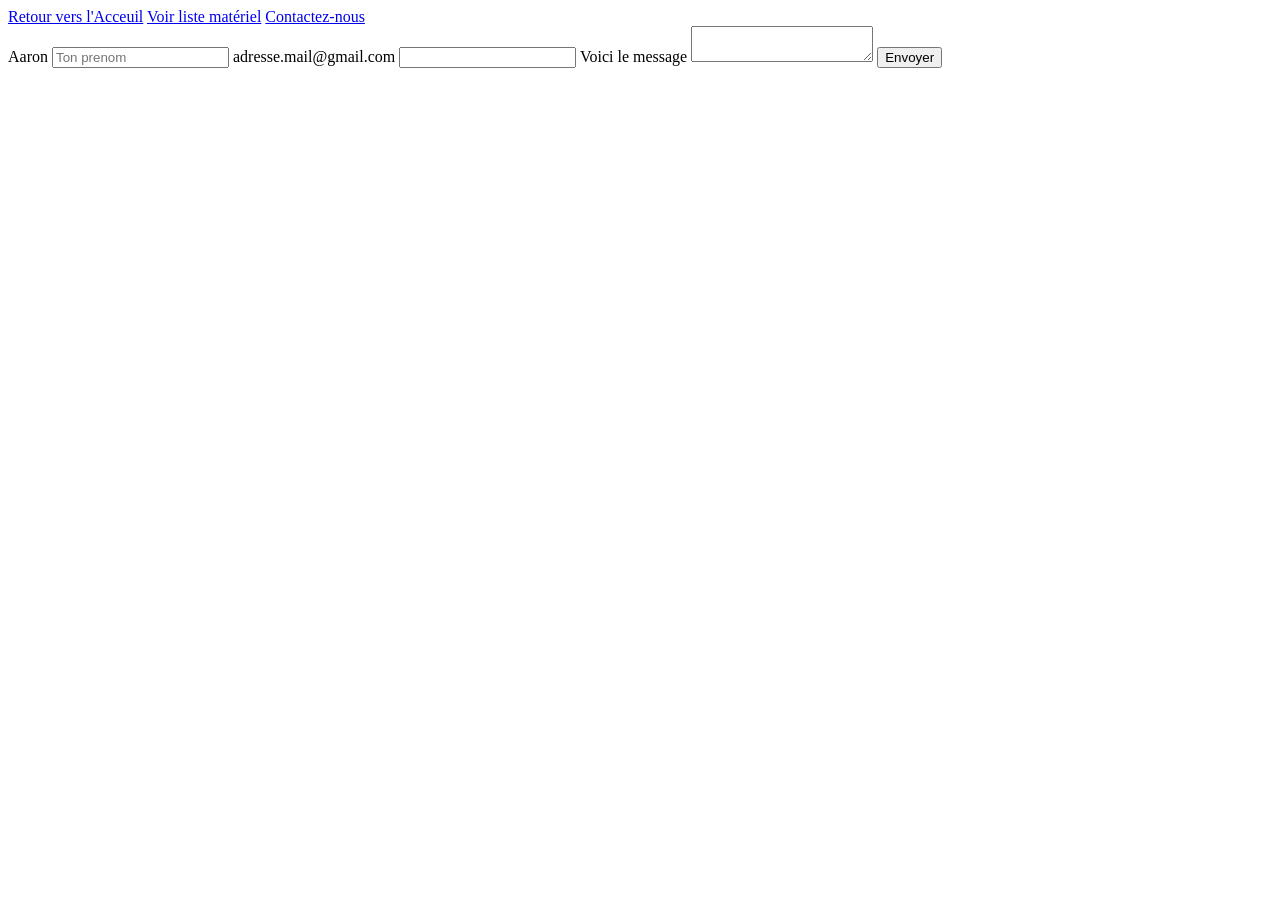
<file: contact.html>
<!DOCTYPE html>
<html lang="en">

<head>
    <meta charset="UTF-8">
    <meta name="viewport" content="width=, initial-scale=1.0">
    <title>Document</title>
</head>

<body>
    <nav>
        <a href="./index.html">Retour vers l'Acceuil</a>
        <a href="./détails.html">Voir liste matériel</a>
        <a href="./contact.html">Contactez-nous</a>
        <form>
            <label for="prenom">Aaron</label>
            <input type="text" id="prenom" name="prenom" placeholder="Ton prenom" required>

            <label for="email">adresse.mail@gmail.com</label>
            <input type="email" id="email" name="email" required>

            <label for="message">Voici le message</label>
            <textarea id="message" name="message"></textarea>

            <button type="submit">Envoyer</button>
        </form>
    </nav>
</body>

</html>
</file>
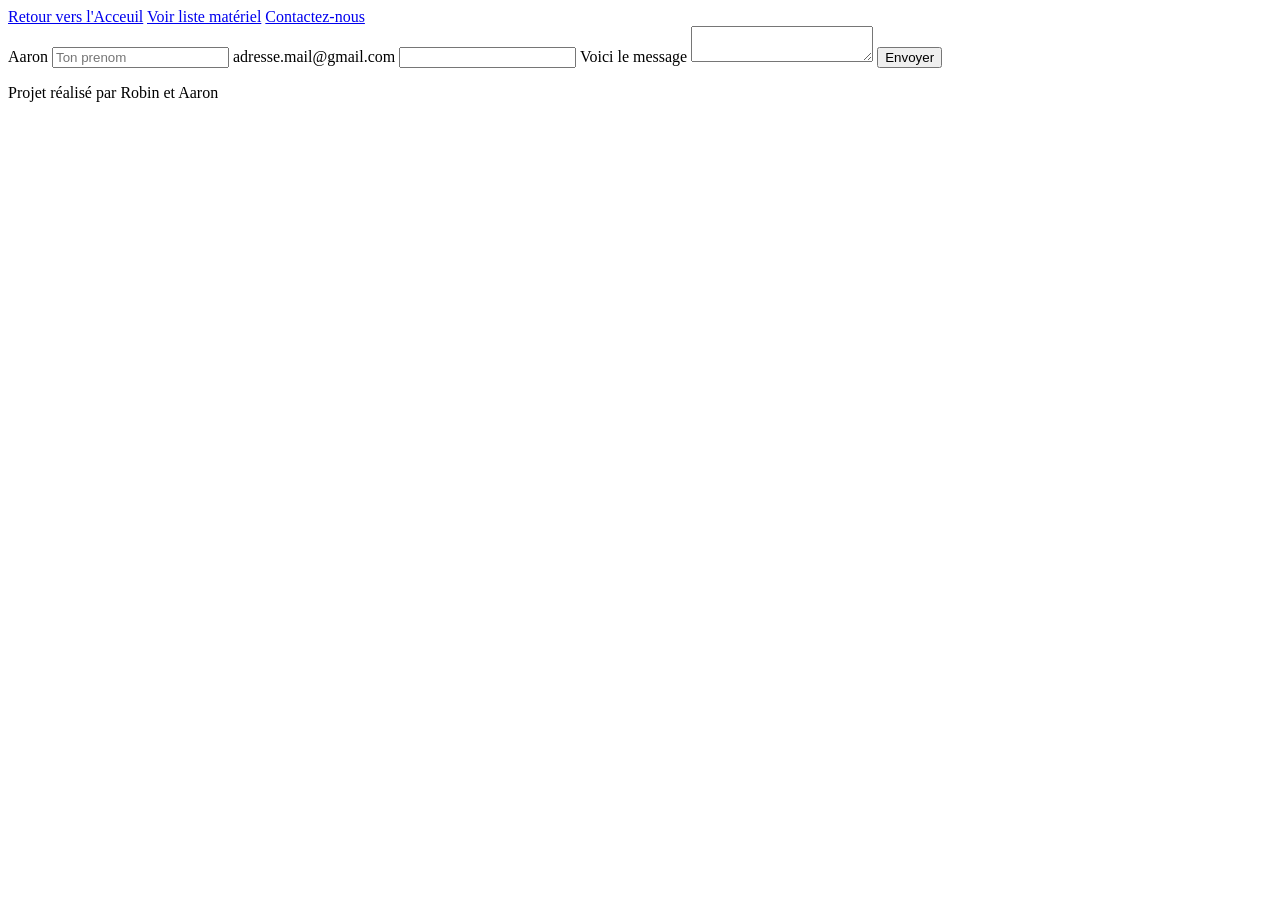
<file: html/contact.html>
<!DOCTYPE html>
<html lang="en">

<head>
    <meta charset="UTF-8">
    <meta name="viewport" content="width=, initial-scale=1.0">
    <title>Contactez-nous</title>
</head>

<body>
    <link rel="stylesheet" href="/css/style.css">
    <header>
        <nav>
            <a href="/html/">Retour vers l'Acceuil</a>
            <a href="/html/">Voir liste matériel</a>
            <a href="/html/">Contactez-nous</a>
        </nav>
    </header>
    <main>
        <form>
            <label for="prenom">Aaron</label>
            <input type="text" id="prenom" name="prenom" placeholder="Ton prenom" required>

            <label for="email">adresse.mail@gmail.com</label>
            <input type="email" id="email" name="email" required>

            <label for="message">Voici le message</label>
            <textarea id="message" name="message"></textarea>

            <button type="submit">Envoyer</button>
        </form>
    </main>
    <footer>
        <p>Projet réalisé par Robin et Aaron</p>
    </footer>
</body>

</html>
</file>
<file: css/style.css>
body {
     background-image: url(https://media.istockphoto.com/id/951110068/fr/vectoriel/vecteur-de-fond-aquarelle-bleu-violet.jpg?s=612x612&w=0&k=20&c=rdiKB-QQjTGJRNPvdfR6_OatMSb7W1gqK8xCFWCFYVE=);
     background-size: cover;
 }

 h1 {
     color: rgb(255, 0, 0);
     font-size: 32px;
 }.important {
  color: rgb(140, 0, 255);
  font-size: 32px;
}

img{
    height: 150px
}
.carte {
  padding: 16px;
  border: 1px solid #ddd;
  margin: 24px;
  border-radius: 8px;
}
</file>
